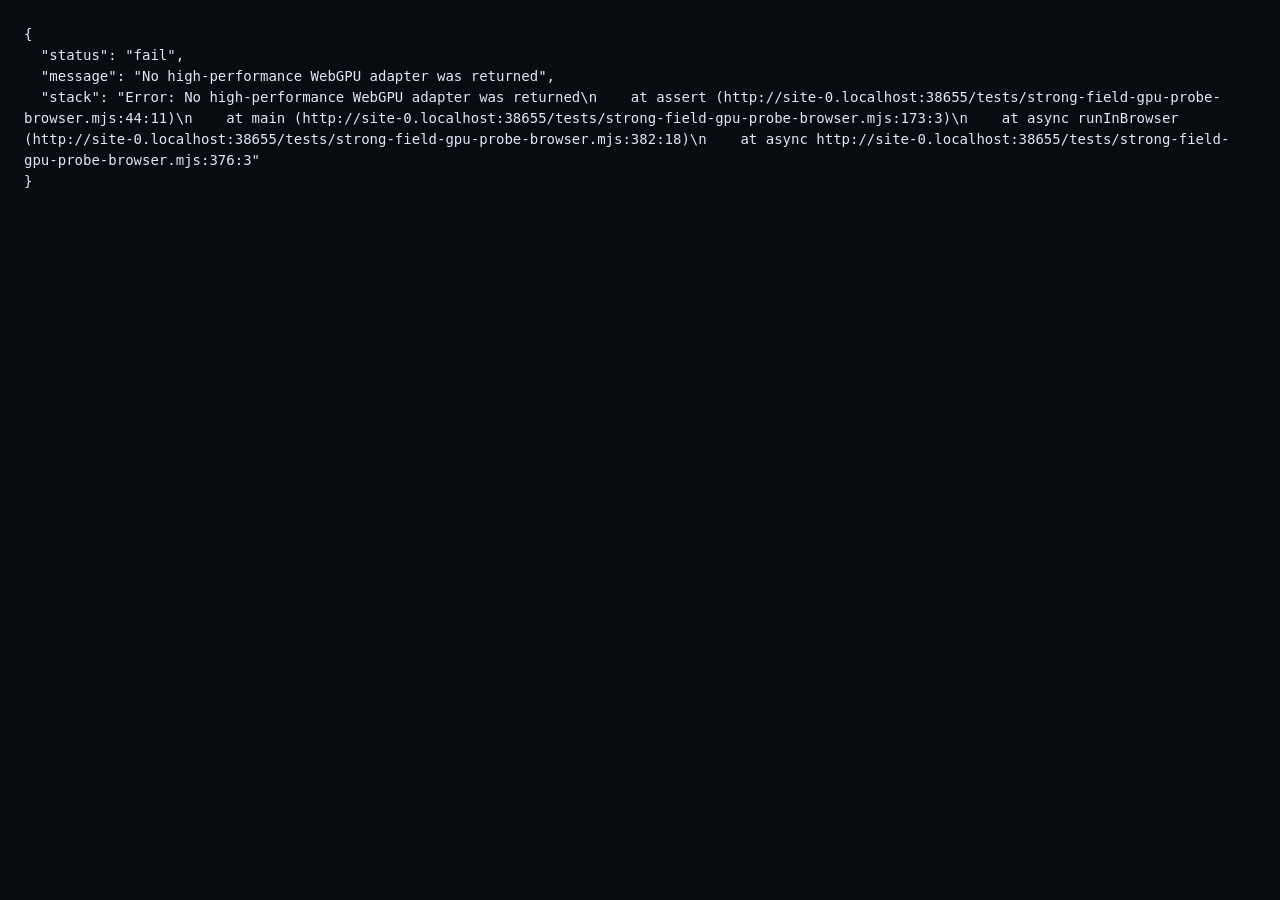
<file: tests/strong-field-gpu-probe-browser.html>
<!doctype html>
<html lang="en" data-status="running">
  <head>
    <meta charset="utf-8">
    <meta name="viewport" content="width=device-width, initial-scale=1">
    <title>Dual-disk production WGSL GPU probe</title>
    <style>
      :root {
        color-scheme: dark;
        font: 14px/1.5 ui-monospace, SFMono-Regular, Menlo, monospace;
        background: #080b10;
        color: #dce9f8;
      }

      body {
        margin: 0;
        padding: 24px;
      }

      pre {
        margin: 0;
        white-space: pre-wrap;
      }
    </style>
  </head>
  <body>
    <pre id="result" role="status">Running dual-disk production WGSL probe…</pre>
    <script type="module" src="./strong-field-gpu-probe-browser.mjs"></script>
  </body>
</html>
</file>
